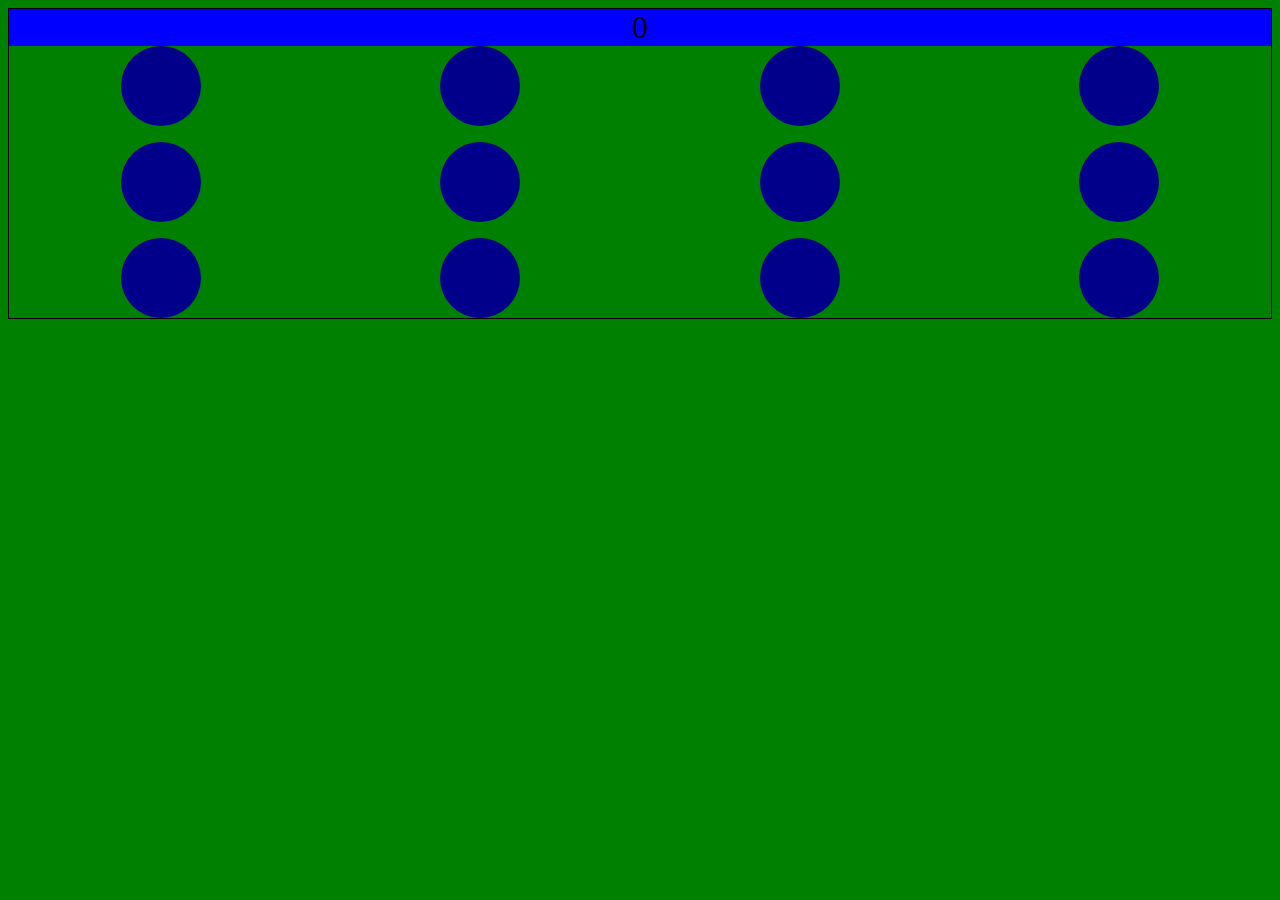
<file: index.html>
<!DOCTYPE html>
<html lang="en">
	<head>
		<meta charset="UTF-8" />
		<meta http-equiv="X-UA-Compatible" content="IE=edge" />
		<meta name="viewport" content="width=device-width, initial-scale=1.0" />
		<title>Document</title>
		<script defer src="./script.js" type="module"></script>
	</head>
	<body>
		<main id="WhackAMole" class="container"></main>
	</body>
</html>
</file>
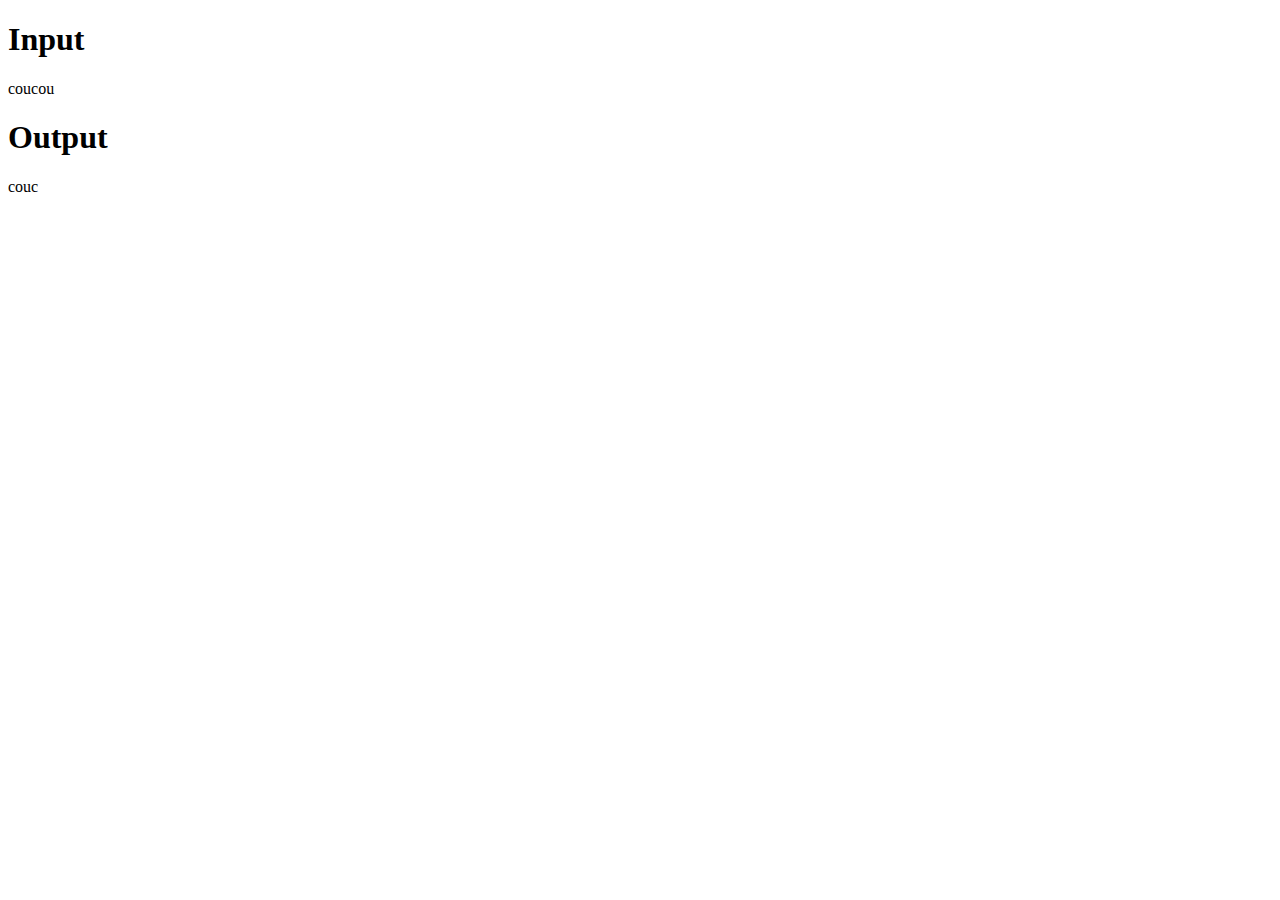
<file: ex1.html>
<!DOCTYPE html>
<html lang="en">
	<head>
		<meta charset="UTF-8" />
		<meta http-equiv="X-UA-Compatible" content="IE=edge" />
		<meta name="viewport" content="width=device-width, initial-scale=1.0" />
		<title>Document</title>
		<script defer src="ex1.js"></script>
	</head>
	<body>
		<h1>Input</h1>
		<div id="source">coucou</div>
		<h1>Output</h1>
		<div id="destination"></div>
	</body>
</html>
</file>
